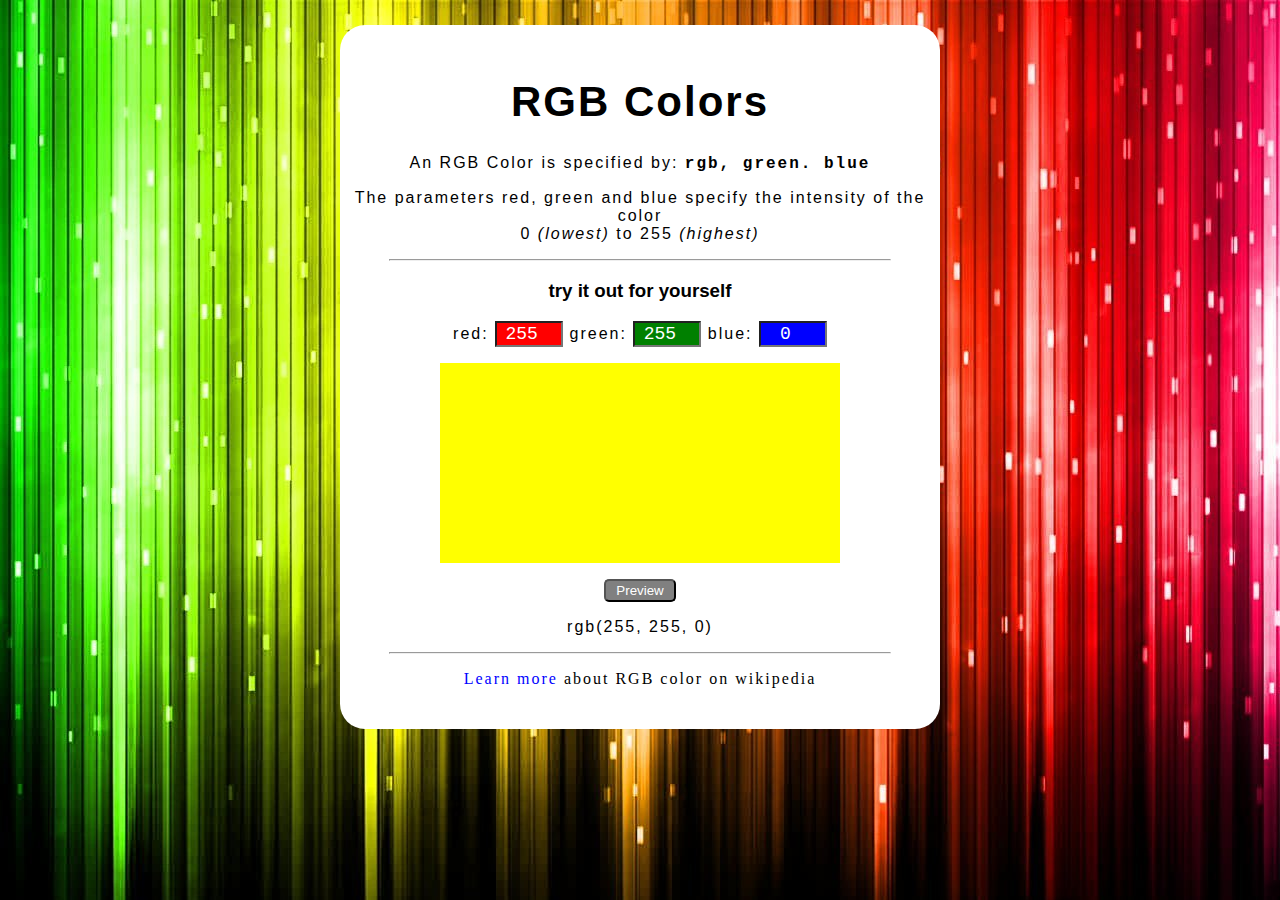
<file: index.html>
<!DOCTYPE html>
<html lang="en">
  <head>
    <meta charset="UTF-8" />
    <meta name="viewport" content="width=device-width, initial-scale=1.0" />
    <title>RGB Colors</title>
    <link href="style.css" rel="stylesheet" type="text/css" />
  </head>

  <body>
    <h1>RGB Colors</h1>
    <p>
      An RGB Color is specified by:
      <spam class="rgb-code"> rgb, green. blue </spam>
    </p>
    <p>
      The parameters red, green and blue specify the intensity of the color
      <br />0 <em>(lowest)</em> to 255 <em>(highest)</em>
    </p>
    <hr />
    <h3>try it out for yourself</h3>
    <p>
      red: <input id="redin" type="number" value="255" /> green:
      <input id="greenin" type="number" value="255" /> blue:
      <input id="bluein" type="number" value="0" />
    </p>

    <p id="display"></p>

    <p><button>Preview</button></p>
    <p>rgb(255, 255, 0)</p>
    <hr />

    <p id="learn-more">
      <a
        href="https://simple.wikipedia.org/wiki/RGB_color_model"
        target="_blank"
        >Learn more</a
      >
      about RGB color on wikipedia
    </p>
  </body>
</html>
</file>
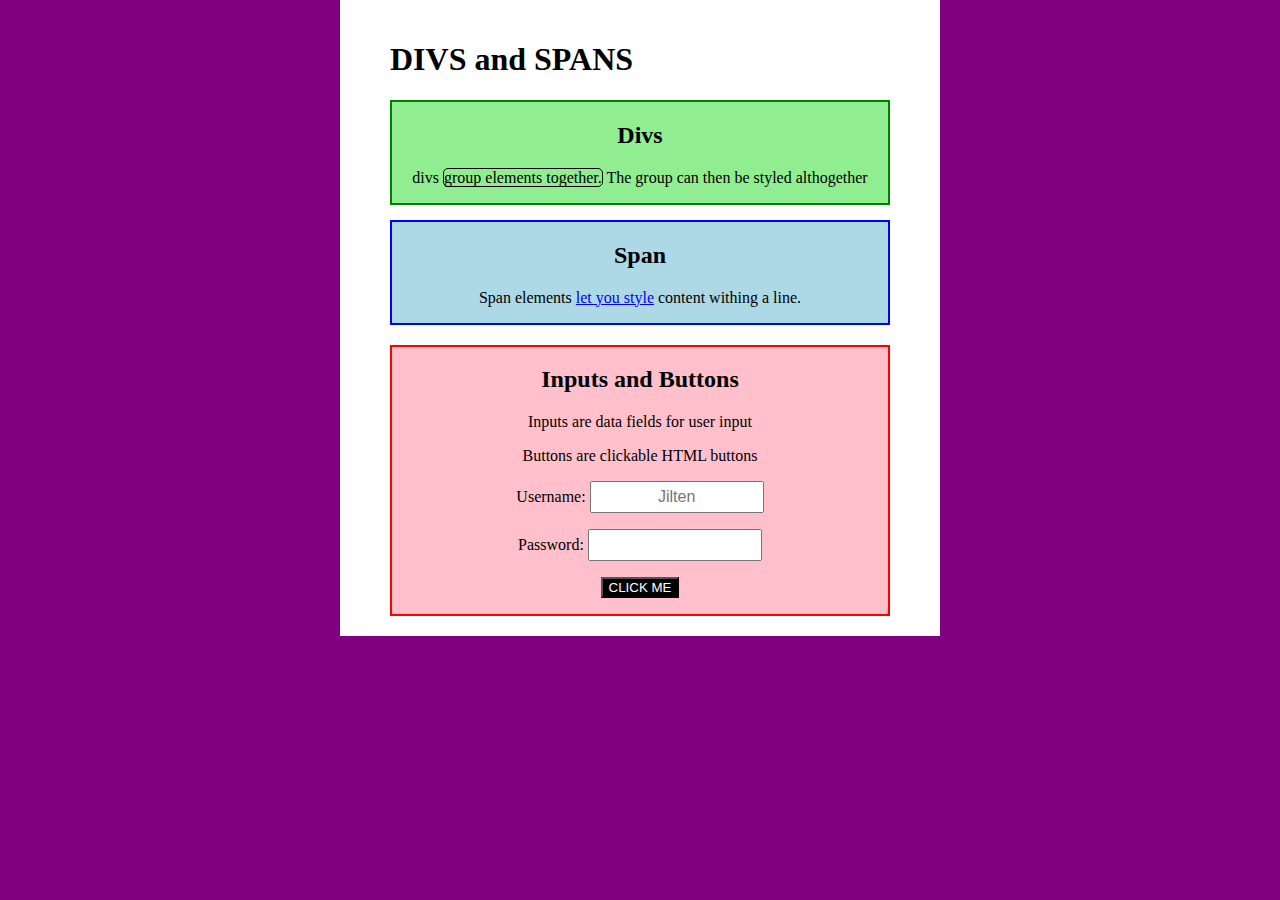
<file: RGB-colors/index.html>
<!DOCTYPE html>
<html lang="en">
  <head>
    <link rel="stylesheet" href="style.css" />
    <meta charset="UTF-8" />
    <meta name="viewport" content="width=device-width, initial-scale=1.0" />
    <title>Document</title>
  </head>
  <body>
    <h1>DIVS and SPANS</h1>

    <div id="div-container"> <h2>Divs</h2> <p>
        divs <span id="span2">group elements together.</span> The group can then be styled althogether</div>

<div id="div-container2"> <h2>Span</h2> <p> Span elements <span id="span1">let you style</span> content withing a line.</p></div>

    
    </p>
    <div id="input-container">
      <h2>Inputs and Buttons</h2>
      <p>Inputs are data fields for user input</p>
      <p>Buttons are clickable HTML buttons</p>
      <p>Username: <input placeholder="Jilten" type="text"> </p>
      <p>Password: <input type="text"></p>
      <p><button id="button">CLICK ME</button></p>
    </div>
  </body>
</html>
</file>
<file: style.css>
html {
  background: grey;
  background: url(rainbowBG.jpg);
}

body {
  background: white;
  text-align: center;
  padding: 25px 0px;
  width: 600px;
  margin: 25px auto;
  border-radius: 25px;
  font-family: Arial, Helvetica, sans-serif;
}

h1 {
  font-family: Verdana, Geneva, Tahoma, sans-serif;
  font-size: 42px;
  letter-spacing: 2px;
}

hr {
  width: 500px;
}

.rgb-code {
  font-family: "Courier New", Courier, monospace;
  font-weight: bold;
}

input {
  width: 60px;
  font-family: "Courier New", Courier, monospace;
  font-size: 18px;
  color: white;
  text-align: center;
}

#redin {
  background: red;
}

#greenin {
  background: green;
}

#bluein {
  background: blue;
}

#display {
  width: 400px;
  height: 200px;
  background: rgb(255, 255, 0);
  margin: auto;
}

button {
  background: grey;
  color: white;
  border-radius: 5px;
  padding: 2px 10px;
  cursor: pointer;
}

a {
  color: blue;
  text-decoration: none;
}

a:hover {
  text-decoration: underline;
}

#learn-more {
  font-family: "New Tegomin";
  font-weight: 400;
  font-style: normal;
}

p {
  letter-spacing: 2px;
}
</file>
<file: RGB-colors/style.css>
html {
  background: purple;
}

body {
  background: white;
  width: 500px;
  margin: 0 auto;
  padding: 20px 50px;
}

#div-container {
  border: 2px solid green;
  background: lightgreen;
  text-align: center;
  margin-top: 5px;
  margin-bottom: 15px;
}

#span1 {
  text-decoration: underline;
  color: blue;
}

#div-container2 {
  border: 2px solid blue;
  background: lightblue;
  text-align: center;
}

#span2 {
  border: 1px solid black;
  border-radius: 5px;
}

/* group together the span section in a div. give it a blue border and light blue background. center the text */
/* Target the words in div section: "group elements together". give them 1px solid black border with a 5px border radius */

#input-container {
  border: 2px solid red;
  background: pink;
  margin-top: 20px;
  text-align: center;
}

input {
  width: 150px;
  padding: 5px 10px;
  text-align: center;
  font-size: 16px;
  transition: background 1s;
}

input:hover {
  background: black;
  color: white;
  transition: background 1s;
}

/* add a hover effect to the button */
/* add a trasnitoin effect to the button */

button {
  background: black;
  color: white;
  transition: background 1s;
}

button:hover {
  background: black;
  color: white;
  transition: background 1s;
}
</file>
